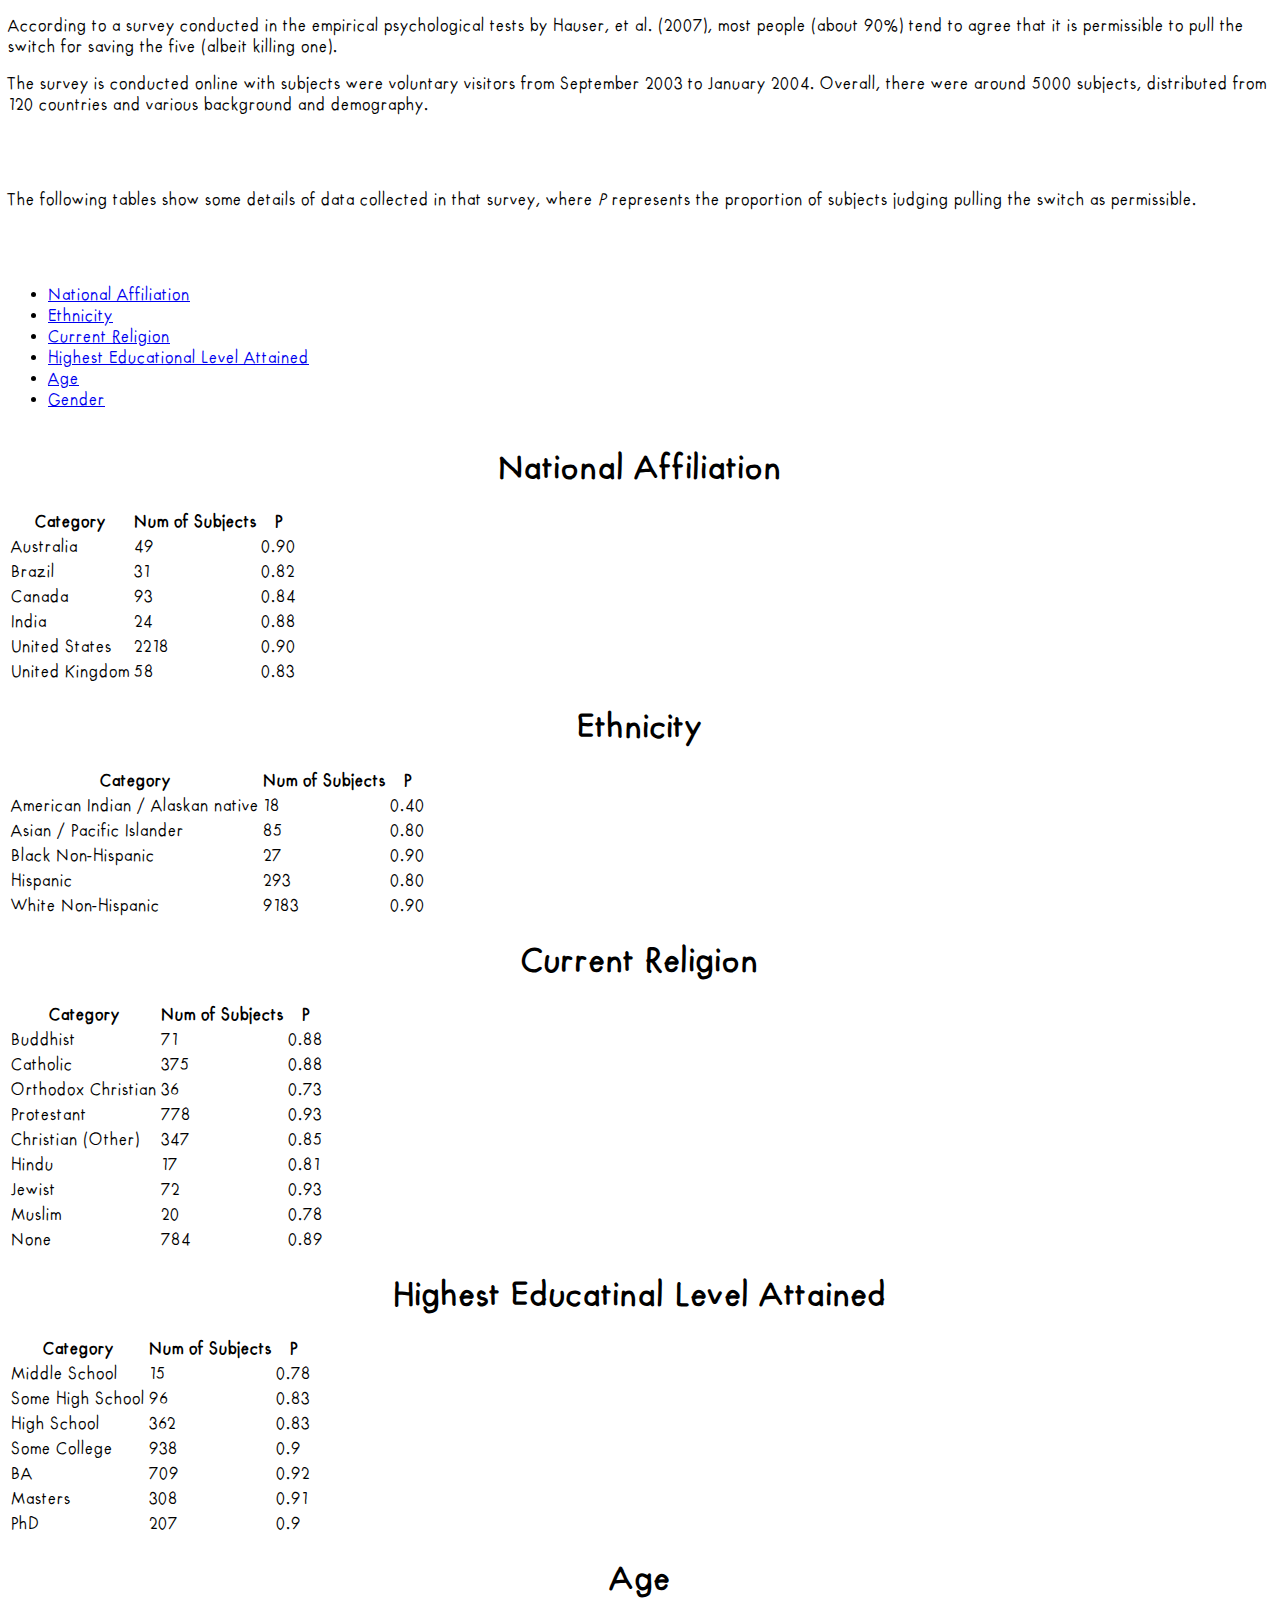
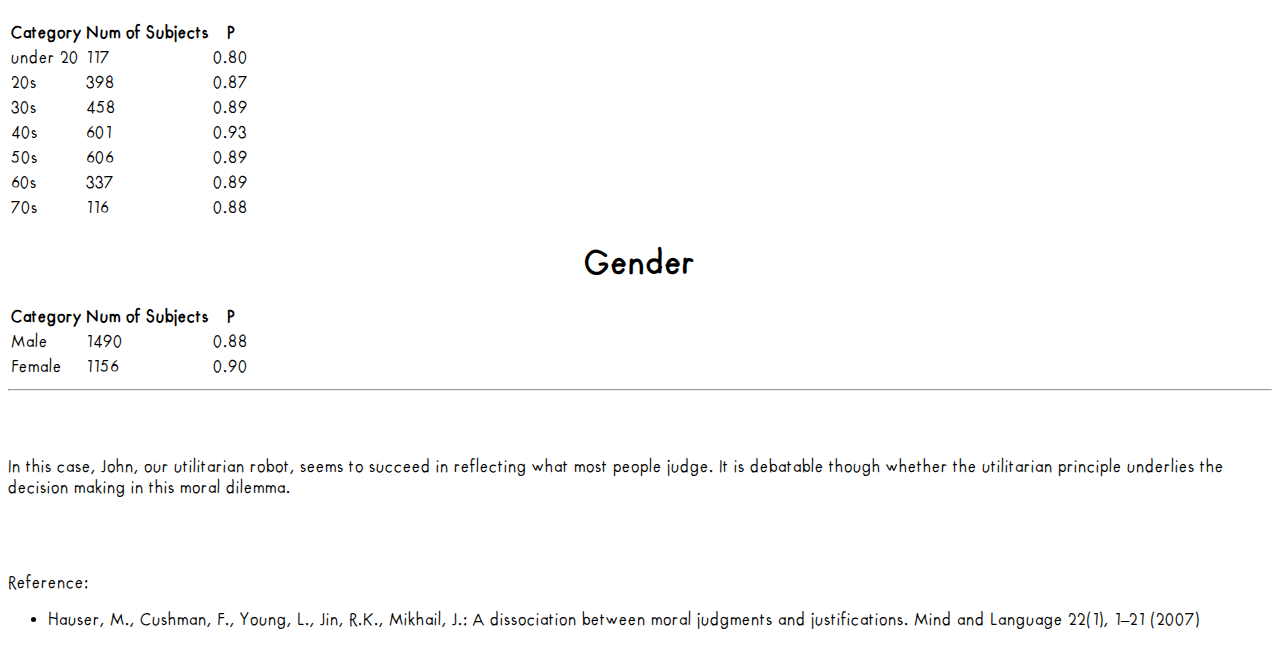
<file: src/main/resources/public/survey1.html>
<!DOCTYPE html>
<html lang="en">

<head>
    <meta charset="UTF-8">
    <meta name="viewport" content="width=device-width, initial-scale=1.0">
    <meta http-equiv="X-UA-Compatible" content="ie=edge">
    <title>Document</title>
    <link rel="stylesheet" href="https://maxcdn.bootstrapcdn.com/bootstrap/4.0.0-beta.2/css/bootstrap.min.css" integrity="sha384-PsH8R72JQ3SOdhVi3uxftmaW6Vc51MKb0q5P2rRUpPvrszuE4W1povHYgTpBfshb" crossorigin="anonymous">
    <link rel="stylesheet" href="styles/style.css">
</head>

<body>
    <script src="https://code.jquery.com/jquery-3.2.1.slim.min.js" integrity="sha384-KJ3o2DKtIkvYIK3UENzmM7KCkRr/rE9/Qpg6aAZGJwFDMVNA/GpGFF93hXpG5KkN" crossorigin="anonymous"></script>
    <script src="https://cdnjs.cloudflare.com/ajax/libs/popper.js/1.12.3/umd/popper.min.js" integrity="sha384-vFJXuSJphROIrBnz7yo7oB41mKfc8JzQZiCq4NCceLEaO4IHwicKwpJf9c9IpFgh" crossorigin="anonymous"></script>
    <script src="https://maxcdn.bootstrapcdn.com/bootstrap/4.0.0-beta.2/js/bootstrap.min.js" integrity="sha384-alpBpkh1PFOepccYVYDB4do5UnbKysX5WZXm3XxPqe5iKTfUKjNkCk9SaVuEZflJ" crossorigin="anonymous"></script>

    <div class="container">
        <p>
            According to a survey conducted in the empirical psychological tests by Hauser, et al. (2007), most people (about 90%) tend to agree that it is permissible to pull the switch for saving the five (albeit killing one).
        </p>

        <p>
            The survey is conducted online with subjects were voluntary visitors from September 2003 to January 2004. Overall, there were around 5000 subjects, distributed from 120 countries and various background and demography.
        </p>

        <br><br>

        <p>The following tables show some details of data collected in that survey, where <i>P</i> represents the proportion of subjects judging pulling the switch as permissible.</p>

        <br><br>

        <ul class="nav nav-tabs" id="myTab" role="tablist">
            <li class="nav-item">
                <a class="nav-link active" id="national-affiliation-tab" data-toggle="tab" href="#national-affiliation" role="tab" aria-controls="national-affiliation" aria-selected="true">National Affiliation</a>
            </li>
            <li class="nav-item">
                <a class="nav-link" id="ethnicity-tab" data-toggle="tab" href="#ethnicity" role="tab" aria-controls="ethnicity" aria-selected="false">Ethnicity</a>
            </li>
            <li class="nav-item">
                <a class="nav-link" id="religion-tab" data-toggle="tab" href="#religion" role="tab" aria-controls="religion" aria-selected="false">Current Religion</a>
            </li>
            <li class="nav-item">
                <a class="nav-link" id="education-tab" data-toggle="tab" href="#education" role="tab" aria-controls="education" aria-selected="false">Highest Educational Level Attained</a>
            </li>
            <li class="nav-item">
                <a class="nav-link" id="age-tab" data-toggle="tab" href="#age" role="tab" aria-controls="age" aria-selected="false">Age</a>
            </li>
            <li class="nav-item">
                <a class="nav-link" id="gender-tab" data-toggle="tab" href="#gender" role="tab" aria-controls="gender" aria-selected="false">Gender</a>
            </li>
        </ul>
        <div class="tab-content" id="myTabContent">
            <div class="tab-pane fade show active" id="national-affiliation" role="tabpanel" aria-labelledby="national-affiliation-tab">
                <div class="table-top-header">
                    <span>National Affiliation</span>
                </div>
                <table class="table table-sm">
                    <thead>
                        <tr>
                            <th scope="col">Category</th>
                            <th scope="col">Num of Subjects</th>
                            <th scope="col">P</th>
                        </tr>
                    </thead>
                    <tbody>
                        <tr>
                            <td>Australia</td>
                            <td>49</td>
                            <td>0.90</td>
                        </tr>
                        <tr>
                            <td>Brazil</td>
                            <td>31</td>
                            <td>0.82</td>
                        </tr>
                        <tr>
                            <td>Canada</td>
                            <td>93</td>
                            <td>0.84</td>
                        </tr>
                        <tr>
                            <td>India</td>
                            <td>24</td>
                            <td>0.88</td>
                        </tr>
                        <tr>
                            <td>United States</td>
                            <td>2218</td>
                            <td>0.90</td>
                        </tr>
                        <tr>
                            <td>United Kingdom</td>
                            <td>58</td>
                            <td>0.83</td>
                        </tr>
                    </tbody>
                </table>
            </div>
            <div class="tab-pane fade" id="ethnicity" role="tabpanel" aria-labelledby="ethnicity-tab">
                <div class="table-top-header">
                    <span>Ethnicity</span>
                </div>
                <table class="table table-sm">
                    <thead>
                        <tr>
                            <th scope="col">Category</th>
                            <th scope="col">Num of Subjects</th>
                            <th scope="col">P</th>
                        </tr>
                    </thead>
                    <tbody>
                        <tr>
                            <td>American Indian / Alaskan native</td>
                            <td>18</td>
                            <td>0.40</td>
                        </tr>
                        <tr>
                            <td>Asian / Pacific Islander</td>
                            <td>85</td>
                            <td>0.80</td>
                        </tr>
                        <tr>
                            <td>Black Non-Hispanic</td>
                            <td>27</td>
                            <td>0.90</td>
                        </tr>
                        <tr>
                            <td>Hispanic</td>
                            <td>293</td>
                            <td>0.80</td>
                        </tr>
                        <tr>
                            <td>White Non-Hispanic</td>
                            <td>9183</td>
                            <td>0.90</td>
                        </tr>
                    </tbody>
                </table>
            </div>
            <div class="tab-pane fade" id="religion" role="tabpanel" aria-labelledby="religion-tab">
                <div class="table-top-header">
                    <span>Current Religion</span>
                </div>
                <table class="table table-sm">
                    <thead>
                        <tr>
                            <th scope="col">Category</th>
                            <th scope="col">Num of Subjects</th>
                            <th scope="col">P</th>
                        </tr>
                    </thead>
                    <tbody>
                        <tr>
                            <td>Buddhist</td>
                            <td>71</td>
                            <td>0.88</td>
                        </tr>
                        <tr>
                            <td>Catholic</td>
                            <td>375</td>
                            <td>0.88</td>
                        </tr>
                        <tr>
                            <td>Orthodox Christian</td>
                            <td>36</td>
                            <td>0.73</td>
                        </tr>
                        <tr>
                            <td>Protestant</td>
                            <td>778</td>
                            <td>0.93</td>
                        </tr>
                        <tr>
                            <td>Christian (Other)</td>
                            <td>347</td>
                            <td>0.85</td>
                        </tr>
                        <tr>
                            <td>Hindu</td>
                            <td>17</td>
                            <td>0.81</td>
                        </tr>
                        <tr>
                            <td>Jewist</td>
                            <td>72</td>
                            <td>0.93</td>
                        </tr>
                        <tr>
                            <td>Muslim</td>
                            <td>20</td>
                            <td>0.78</td>
                        </tr>
                        <tr>
                            <td>None</td>
                            <td>784</td>
                            <td>0.89</td>
                        </tr>
                    </tbody>
                </table>
            </div>
            <div class="tab-pane fade" id="education" role="tabpanel" aria-labelledby="education-tab">
                <div class="table-top-header">
                    <span>Highest Educatinal Level Attained</span>
                </div>
                <table class="table table-sm">
                    <thead>
                        <tr>
                            <th scope="col">Category</th>
                            <th scope="col">Num of Subjects</th>
                            <th scope="col">P</th>
                        </tr>
                    </thead>
                    <tbody>
                        <tr>
                            <td>Middle School</td>
                            <td>15</td>
                            <td>0.78</td>
                        </tr>
                        <tr>
                            <td>Some High School</td>
                            <td>96</td>
                            <td>0.83</td>
                        </tr>
                        <tr>
                            <td>High School</td>
                            <td>362</td>
                            <td>0.83</td>
                        </tr>
                        <tr>
                            <td>Some College</td>
                            <td>938</td>
                            <td>0.9</td>
                        </tr>
                        <tr>
                            <td>BA</td>
                            <td>709</td>
                            <td>0.92</td>
                        </tr>
                        <tr>
                            <td>Masters</td>
                            <td>308</td>
                            <td>0.91</td>
                        </tr>
                        <tr>
                            <td>PhD</td>
                            <td>207</td>
                            <td>0.9</td>
                        </tr>
                    </tbody>
                </table>
            </div>
            <div class="tab-pane fade" id="age" role="tabpanel" aria-labelledby="age-tab">
                <div class="table-top-header">
                    <span>Age</span>
                </div>
                <table class="table table-sm">
                    <thead>
                        <tr>
                            <th scope="col">Category</th>
                            <th scope="col">Num of Subjects</th>
                            <th scope="col">P</th>
                        </tr>
                    </thead>
                    <tbody>
                        <tr>
                            <td>under 20</td>
                            <td>117</td>
                            <td>0.80</td>
                        </tr>
                        <tr>
                            <td>20s</td>
                            <td>398</td>
                            <td>0.87</td>
                        </tr>
                        <tr>
                            <td>30s</td>
                            <td>458</td>
                            <td>0.89</td>
                        </tr>
                        <tr>
                            <td>40s</td>
                            <td>601</td>
                            <td>0.93</td>
                        </tr>
                        <tr>
                            <td>50s</td>
                            <td>606</td>
                            <td>0.89</td>
                        </tr>
                        <tr>
                            <td>60s</td>
                            <td>337</td>
                            <td>0.89</td>
                        </tr>
                        <tr>
                            <td>70s</td>
                            <td>116</td>
                            <td>0.88</td>
                        </tr>
                    </tbody>
                </table>
            </div>
            <div class="tab-pane fade" id="gender" role="tabpanel" aria-labelledby="gender-tab">
                <div class="table-top-header">
                    <span>Gender</span>
                </div>
                <table class="table table-sm">
                    <thead>
                        <tr>
                            <th scope="col">Category</th>
                            <th scope="col">Num of Subjects</th>
                            <th scope="col">P</th>
                        </tr>
                    </thead>
                    <tbody>
                        <tr>
                            <td>Male</td>
                            <td>1490</td>
                            <td>0.88</td>
                        </tr>
                        <tr>
                            <td>Female</td>
                            <td>1156</td>
                            <td>0.90</td>
                        </tr>
                    </tbody>
                </table>
            </div>
        </div>

        <hr>

        <br><br>

        <p>
            In this case, John, our utilitarian robot, seems to succeed in reflecting what most people judge. It is debatable though whether the utilitarian principle underlies the decision making in this moral dilemma.
        </p>

        <br><br>

        <p>
            Reference:
            <ul>
                <li>Hauser, M., Cushman, F., Young, L., Jin, R.K., Mikhail, J.: A dissociation between moral judgments and justifications. Mind and Language 22(1), 1–21 (2007)</li>
            </ul>
        </p>

    </div>
</body>

</html>
</file>
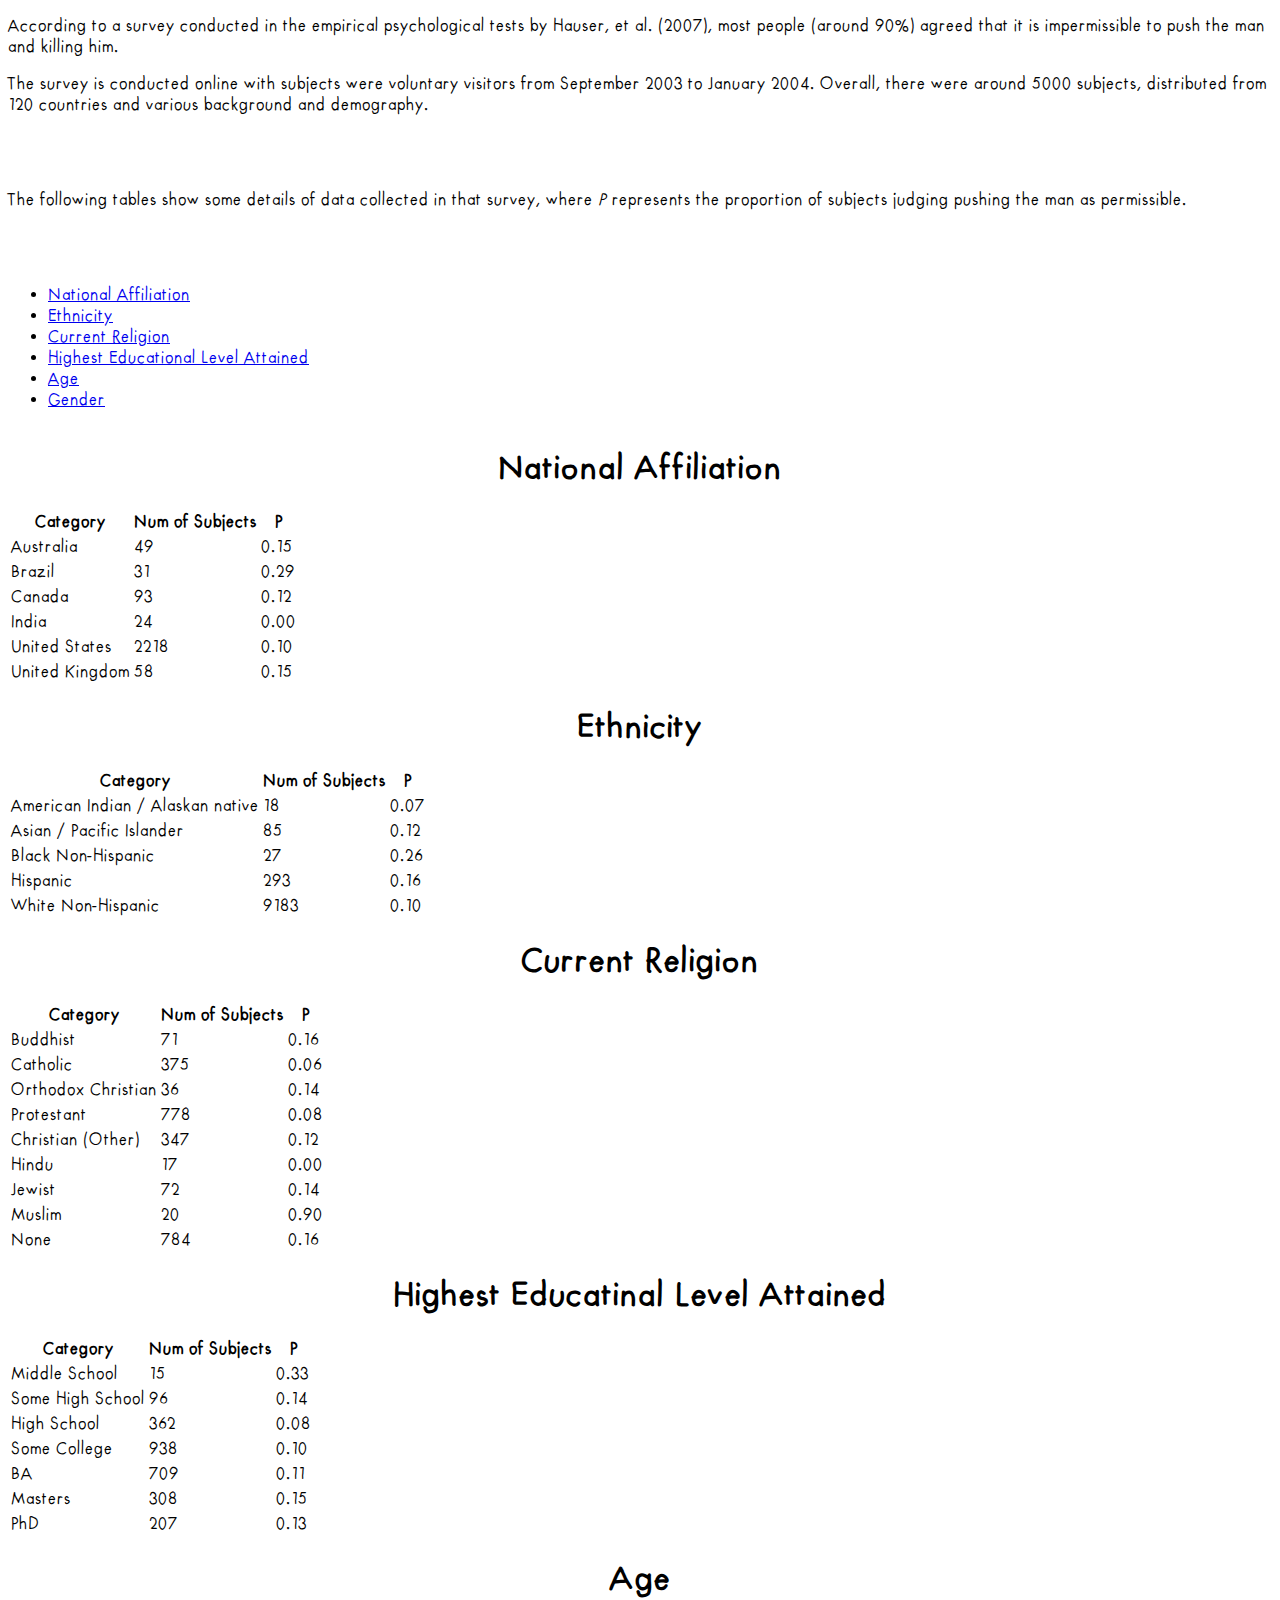
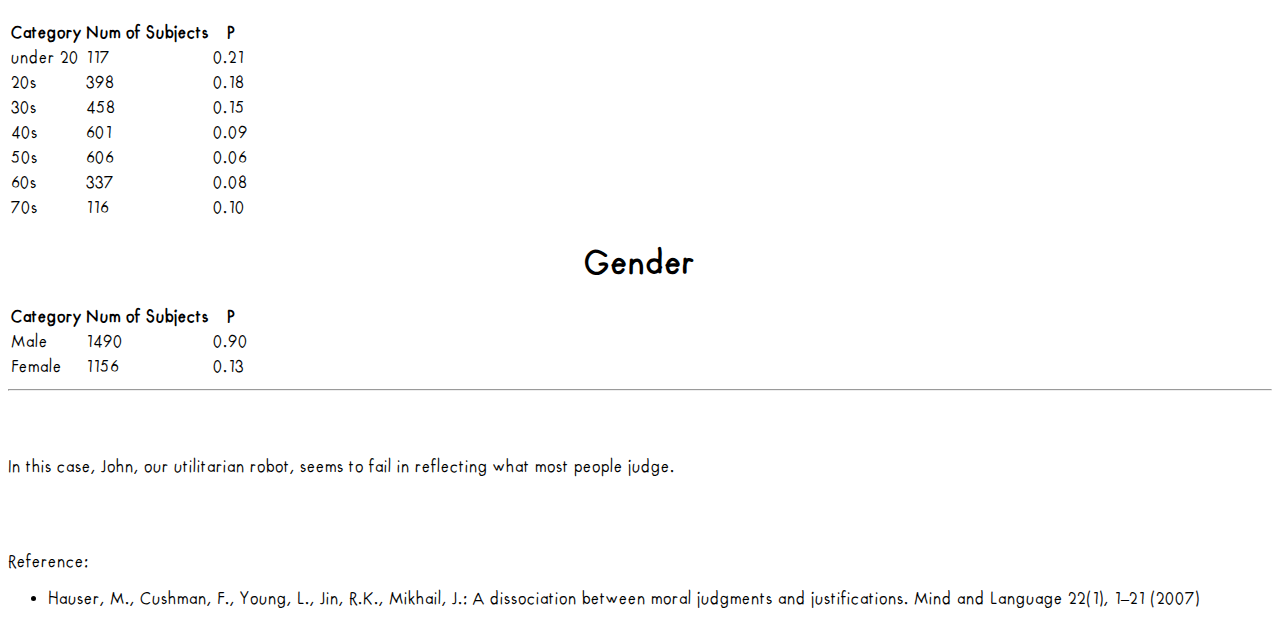
<file: src/main/resources/public/survey2.html>
<!DOCTYPE html>
<html lang="en">

<head>
    <meta charset="UTF-8">
    <meta name="viewport" content="width=device-width, initial-scale=1.0">
    <meta http-equiv="X-UA-Compatible" content="ie=edge">
    <title>Document</title>
    <link rel="stylesheet" href="https://maxcdn.bootstrapcdn.com/bootstrap/4.0.0-beta.2/css/bootstrap.min.css" integrity="sha384-PsH8R72JQ3SOdhVi3uxftmaW6Vc51MKb0q5P2rRUpPvrszuE4W1povHYgTpBfshb" crossorigin="anonymous">
    <link rel="stylesheet" href="styles/style.css">
</head>

<body>
    <script src="https://code.jquery.com/jquery-3.2.1.slim.min.js" integrity="sha384-KJ3o2DKtIkvYIK3UENzmM7KCkRr/rE9/Qpg6aAZGJwFDMVNA/GpGFF93hXpG5KkN" crossorigin="anonymous"></script>
    <script src="https://cdnjs.cloudflare.com/ajax/libs/popper.js/1.12.3/umd/popper.min.js" integrity="sha384-vFJXuSJphROIrBnz7yo7oB41mKfc8JzQZiCq4NCceLEaO4IHwicKwpJf9c9IpFgh" crossorigin="anonymous"></script>
    <script src="https://maxcdn.bootstrapcdn.com/bootstrap/4.0.0-beta.2/js/bootstrap.min.js" integrity="sha384-alpBpkh1PFOepccYVYDB4do5UnbKysX5WZXm3XxPqe5iKTfUKjNkCk9SaVuEZflJ" crossorigin="anonymous"></script>

    <div class="container">
        <p>
            According to a survey conducted in the empirical psychological tests by Hauser, et al. (2007), most people (around 90%) agreed that it is impermissible to push the man and killing him.
        </p>

        <p>
            The survey is conducted online with subjects were voluntary visitors from September 2003 to January 2004. Overall, there were around 5000 subjects, distributed from 120 countries and various background and demography.
        </p>

        <br><br>

        <p>The following tables show some details of data collected in that survey, where <i>P</i> represents the proportion of subjects judging pushing the man as permissible.</p>

        <br><br>

        <ul class="nav nav-tabs" id="myTab" role="tablist">
            <li class="nav-item">
                <a class="nav-link active" id="national-affiliation-tab" data-toggle="tab" href="#national-affiliation" role="tab" aria-controls="national-affiliation" aria-selected="true">National Affiliation</a>
            </li>
            <li class="nav-item">
                <a class="nav-link" id="ethnicity-tab" data-toggle="tab" href="#ethnicity" role="tab" aria-controls="ethnicity" aria-selected="false">Ethnicity</a>
            </li>
            <li class="nav-item">
                <a class="nav-link" id="religion-tab" data-toggle="tab" href="#religion" role="tab" aria-controls="religion" aria-selected="false">Current Religion</a>
            </li>
            <li class="nav-item">
                <a class="nav-link" id="education-tab" data-toggle="tab" href="#education" role="tab" aria-controls="education" aria-selected="false">Highest Educational Level Attained</a>
            </li>
            <li class="nav-item">
                <a class="nav-link" id="age-tab" data-toggle="tab" href="#age" role="tab" aria-controls="age" aria-selected="false">Age</a>
            </li>
            <li class="nav-item">
                <a class="nav-link" id="gender-tab" data-toggle="tab" href="#gender" role="tab" aria-controls="gender" aria-selected="false">Gender</a>
            </li>
        </ul>
        <div class="tab-content" id="myTabContent">
            <div class="tab-pane fade show active" id="national-affiliation" role="tabpanel" aria-labelledby="national-affiliation-tab">
                <div class="table-top-header">
                    <span>National Affiliation</span>
                </div>
                <table class="table table-sm">
                    <thead>
                        <tr>
                            <th scope="col">Category</th>
                            <th scope="col">Num of Subjects</th>
                            <th scope="col">P</th>
                        </tr>
                    </thead>
                    <tbody>
                        <tr>
                            <td>Australia</td>
                            <td>49</td>
                            <td>0.15</td>
                        </tr>
                        <tr>
                            <td>Brazil</td>
                            <td>31</td>
                            <td>0.29</td>
                        </tr>
                        <tr>
                            <td>Canada</td>
                            <td>93</td>
                            <td>0.12</td>
                        </tr>
                        <tr>
                            <td>India</td>
                            <td>24</td>
                            <td>0.00</td>
                        </tr>
                        <tr>
                            <td>United States</td>
                            <td>2218</td>
                            <td>0.10</td>
                        </tr>
                        <tr>
                            <td>United Kingdom</td>
                            <td>58</td>
                            <td>0.15</td>
                        </tr>
                    </tbody>
                </table>
            </div>
            <div class="tab-pane fade" id="ethnicity" role="tabpanel" aria-labelledby="ethnicity-tab">
                <div class="table-top-header">
                    <span>Ethnicity</span>
                </div>
                <table class="table table-sm">
                    <thead>
                        <tr>
                            <th scope="col">Category</th>
                            <th scope="col">Num of Subjects</th>
                            <th scope="col">P</th>
                        </tr>
                    </thead>
                    <tbody>
                        <tr>
                            <td>American Indian / Alaskan native</td>
                            <td>18</td>
                            <td>0.07</td>
                        </tr>
                        <tr>
                            <td>Asian / Pacific Islander</td>
                            <td>85</td>
                            <td>0.12</td>
                        </tr>
                        <tr>
                            <td>Black Non-Hispanic</td>
                            <td>27</td>
                            <td>0.26</td>
                        </tr>
                        <tr>
                            <td>Hispanic</td>
                            <td>293</td>
                            <td>0.16</td>
                        </tr>
                        <tr>
                            <td>White Non-Hispanic</td>
                            <td>9183</td>
                            <td>0.10</td>
                        </tr>
                    </tbody>
                </table>
            </div>
            <div class="tab-pane fade" id="religion" role="tabpanel" aria-labelledby="religion-tab">
                <div class="table-top-header">
                    <span>Current Religion</span>
                </div>
                <table class="table table-sm">
                    <thead>
                        <tr>
                            <th scope="col">Category</th>
                            <th scope="col">Num of Subjects</th>
                            <th scope="col">P</th>
                        </tr>
                    </thead>
                    <tbody>
                        <tr>
                            <td>Buddhist</td>
                            <td>71</td>
                            <td>0.16</td>
                        </tr>
                        <tr>
                            <td>Catholic</td>
                            <td>375</td>
                            <td>0.06</td>
                        </tr>
                        <tr>
                            <td>Orthodox Christian</td>
                            <td>36</td>
                            <td>0.14</td>
                        </tr>
                        <tr>
                            <td>Protestant</td>
                            <td>778</td>
                            <td>0.08</td>
                        </tr>
                        <tr>
                            <td>Christian (Other)</td>
                            <td>347</td>
                            <td>0.12</td>
                        </tr>
                        <tr>
                            <td>Hindu</td>
                            <td>17</td>
                            <td>0.00</td>
                        </tr>
                        <tr>
                            <td>Jewist</td>
                            <td>72</td>
                            <td>0.14</td>
                        </tr>
                        <tr>
                            <td>Muslim</td>
                            <td>20</td>
                            <td>0.90</td>
                        </tr>
                        <tr>
                            <td>None</td>
                            <td>784</td>
                            <td>0.16</td>
                        </tr>
                    </tbody>
                </table>
            </div>
            <div class="tab-pane fade" id="education" role="tabpanel" aria-labelledby="education-tab">
                <div class="table-top-header">
                    <span>Highest Educatinal Level Attained</span>
                </div>
                <table class="table table-sm">
                    <thead>
                        <tr>
                            <th scope="col">Category</th>
                            <th scope="col">Num of Subjects</th>
                            <th scope="col">P</th>
                        </tr>
                    </thead>
                    <tbody>
                        <tr>
                            <td>Middle School</td>
                            <td>15</td>
                            <td>0.33</td>
                        </tr>
                        <tr>
                            <td>Some High School</td>
                            <td>96</td>
                            <td>0.14</td>
                        </tr>
                        <tr>
                            <td>High School</td>
                            <td>362</td>
                            <td>0.08</td>
                        </tr>
                        <tr>
                            <td>Some College</td>
                            <td>938</td>
                            <td>0.10</td>
                        </tr>
                        <tr>
                            <td>BA</td>
                            <td>709</td>
                            <td>0.11</td>
                        </tr>
                        <tr>
                            <td>Masters</td>
                            <td>308</td>
                            <td>0.15</td>
                        </tr>
                        <tr>
                            <td>PhD</td>
                            <td>207</td>
                            <td>0.13</td>
                        </tr>
                    </tbody>
                </table>
            </div>
            <div class="tab-pane fade" id="age" role="tabpanel" aria-labelledby="age-tab">
                <div class="table-top-header">
                    <span>Age</span>
                </div>
                <table class="table table-sm">
                    <thead>
                        <tr>
                            <th scope="col">Category</th>
                            <th scope="col">Num of Subjects</th>
                            <th scope="col">P</th>
                        </tr>
                    </thead>
                    <tbody>
                        <tr>
                            <td>under 20</td>
                            <td>117</td>
                            <td>0.21</td>
                        </tr>
                        <tr>
                            <td>20s</td>
                            <td>398</td>
                            <td>0.18</td>
                        </tr>
                        <tr>
                            <td>30s</td>
                            <td>458</td>
                            <td>0.15</td>
                        </tr>
                        <tr>
                            <td>40s</td>
                            <td>601</td>
                            <td>0.09</td>
                        </tr>
                        <tr>
                            <td>50s</td>
                            <td>606</td>
                            <td>0.06</td>
                        </tr>
                        <tr>
                            <td>60s</td>
                            <td>337</td>
                            <td>0.08</td>
                        </tr>
                        <tr>
                            <td>70s</td>
                            <td>116</td>
                            <td>0.10</td>
                        </tr>
                    </tbody>
                </table>
            </div>
            <div class="tab-pane fade" id="gender" role="tabpanel" aria-labelledby="gender-tab">
                <div class="table-top-header">
                    <span>Gender</span>
                </div>
                <table class="table table-sm">
                    <thead>
                        <tr>
                            <th scope="col">Category</th>
                            <th scope="col">Num of Subjects</th>
                            <th scope="col">P</th>
                        </tr>
                    </thead>
                    <tbody>
                        <tr>
                            <td>Male</td>
                            <td>1490</td>
                            <td>0.90</td>
                        </tr>
                        <tr>
                            <td>Female</td>
                            <td>1156</td>
                            <td>0.13</td>
                        </tr>
                    </tbody>
                </table>
            </div>
        </div>

        <hr>

        <br><br>

        <p>
            In this case, John, our utilitarian robot, seems to fail in reflecting what most people judge. 
        </p>

        <br><br>

        <p>
            Reference:
            <ul>
                <li>Hauser, M., Cushman, F., Young, L., Jin, R.K., Mikhail, J.: A dissociation between moral judgments and justifications. Mind and Language 22(1), 1–21 (2007)</li>
            </ul>
        </p>

    </div>
</body>

</html>
</file>
<file: src/main/resources/public/styles/style.css>
@font-face {
    font-family: "FuturaHandwritten";
    src: url("../assets/fonts/FuturaHandwritten.ttf");
}

@font-face {
    font-family: "gloriahallelujah";
    src: url("../assets/fonts/gloriahallelujah.ttf");
}

body {
    overflow-x: hidden;
    font-family: "FuturaHandwritten";
}

.theater-top-section {
    padding: 10px;
    height: 20vh;
    max-height: 200px;
    width: 100%;
}
.theater-middle-section {
    background-color: rgba(220, 220, 220, 0.9);
    height: 60vh;
    max-height: 500px;
    width: 100%;
    overflow: hidden;
}
.theater-bottom-section {
    padding: 20px;
}

.narration-container {
    position: absolute;
    left:0;
    right:0;
    width: 1024px;
    margin-top: 20px;
    text-align: center;
    z-index: 5;
    max-width: 50%;
    background-color: rgba(255, 255, 255, 0.9);
    border-radius: 20px;
}
.narration {
    font-size: 1.4rem;
}

.illustration-container {
    width: 100%;
    height: 500px;
    text-align: right;
}

.side-illustration-container {
    width: 100%;
    height: 500px;
}

.action-container {
    text-align: center;
}

.speech-bubble {
	position: relative;
	background: white;
    border-radius: .4em;
}

.speech-bubble:before {
	content: '';
	position: absolute;
	bottom: 0;
	left: 50%;
	width: 0;
	height: 0;
	border: 40px solid transparent;
	border-top-color: #555;
	border-bottom: 0;
	border-left: 0;
	margin-left: -62.5px;
	margin-bottom: -40px;
}

.speech-bubble:after {
	content: '';
	position: absolute;
	bottom: 0;
	left: 50%;
	width: 0;
	height: 0;
	border: 23px solid transparent;
	border-top-color: white;
	border-bottom: 0;
	border-left: 0;
	margin-left: -56.5px;
	margin-bottom: -23px;
}

.speech-bubble-content {
    height: 100%;
    margin-right: -20px;   
}

.bubble-container {
    width: 300px;
    min-height: 200px;
    max-height: 400px;
    background: white;
    position: absolute;
    right: 20px;
    top: 10px;
    padding: 25px;
    border-radius: 50px;
    border: 8px solid #555;
}

.idea-container {
    position: absolute;
    right: 20px;
    top: 20px;
}

#idea-text {
    width: 220px;
    display: inline-block;
    text-align: right;
    vertical-align: middle;
}

.info-content-container {
    width: 768px;
    margin: 0 auto;
    margin-top: 15vh;
    text-align: center;
}

.info-content {
    margin: 20px;
    font-size: 1.5rem;
}

.btn-action {
    border: 3px solid black;
    background-color: transparent;
    cursor: pointer;
    font-size: 1.5rem;
    padding: 5px 20px;
    margin: 10px;
}

#modal {
    position: absolute;
    top: 20px;
    left: 0;
    right: 0;
    z-index: 100;
}

#modal-help {
    position: absolute;
    height: 100vh !important;
    top: 0;
    left: 0;
    right: 0;
    z-index: 100;
}

.modal-shell {
    font-size: 1rem;
    background-color: #eee;
    padding: 10px;
    font-family: monospace;
    height: 300px;
    overflow: scroll;
    margin: 10px;
}

.shell-line {
    display: block;
}
.shell-line-input {
    border: 0;
    background: transparent;
    outline: none;
    width: calc(100% - 50px);
}

.illustration {
    width: 1200px;
    margin: -125px 0 0 -100px;
}

.illustration-bombing {
    width: 600px;
    margin: 0 200px 0 0;    
}

.bubble-illustration {
    height: 400px;
    margin-top: 100px;
    margin-right: 100px;
}

.side-illustration-container {
    padding: 20px;
    text-align: center;
    overflow: hidden;
}

.modal-content {
    /* border: 4px solid black;
    border-radius: 10px; */
    box-shadow: 0 0 100px 0 rgba(0, 0, 0, 0.8);
}

#particles-js {
    position: absolute;
    width: 100%;
    height: 100%;
    background-repeat: no-repeat;
    background-size: cover;
    background-position: 50% 50%;
    opacity: 0.48;
    z-index: -100;
    top: 0;
}

.jumbo-text-title {
    font-size: 3rem;
    font-family: 'gloriahallelujah';
}
.jumbo-text-subtitle {
    font-size: 1.5rem;
}
.jumbo-text-container {
    width: 100%;
    margin-top: 30vh;
    text-align: center
}
.jumbo-text {
    font-size: 2.5rem;
}

.btn-menu-container {
    position: absolute;
    top: 0;
    left: 10px;
    padding: 10px;
}
.btn-menu {
    cursor: pointer;
}
.btn-idea {
    cursor: pointer;
    color: #555;
    font-family: 'gloriahallelujah', sans-serif;
    font-weight: bold;
    font-size: 2rem;
    padding: 5px 20px 0 20px;
}
.idea-notif {
    display: inline-block;
    position: relative;
    left: -25px;
    top: -10px;
    margin-right: -30px;
    background-color: #ee4444;
    height: 30px;
    width: 30px;
    text-align: center;
    font-size: 8px;
    border-radius: 100%;
}

#menu-nav {
    cursor: pointer;
    width: 200px;
    display: inline;
    font-size: 0.8rem;
}
.appearing {
    animation: fadein 2s;    
}
@keyframes fadein {
    from { opacity: 0; }
    to   { opacity: 1; }
}

.source-code {
    margin: 10px;
    background-color: #eee;
    font-family: monospace;
    font-size: 1rem;
    padding: 10px;
}

.source-code-inline {
    background-color: #eee;
    font-family: monospace;
    font-size: 1rem;    
}

.btn-menu-container .input-group {
    width: 250px;
    margin-top: 10px;
}

.table-top-header {
    text-align: center;
    padding: 20px;
    font-weight: bold;
    font-size: 2rem;
}

#modal-help {
    background-color: rgba(0, 0, 0, 0.8);
    height: 100vh;
}

.modal-help-container {
    width: 70%;
    margin: 40px auto;
}

#img-help {
    width: 100%;
    cursor: pointer;
}

.modal-lg {
    min-width: 1000px;
}
.modal-lg .modal-body {
    padding: 25px;
}
.modal-lg .modal-body {
    padding: 25px;
}
.modal-lg .modal-body .col-md-6:first-child {
    border-right: 1px solid #ddd;
}

#theater-illustration {
    max-width: 80vw;
}

#infoscreen .btn-action {
    display: block;
    margin: 10px auto;
}

@media screen and (max-height: 768px) {
    #theater-illustration {
        max-height: 60vh;
        width: auto;
    }

    .illustration {
        width: 1200px;
        margin: 0 0 0 -100px;
    }

    .bubble-illustration {
        max-height: 40vh;
    }

    .narration {
        font-size: 1.1rem;
    }
}


.source-code * {
    text-indent: -2em;
    padding-left: 2em;    
}
</file>
